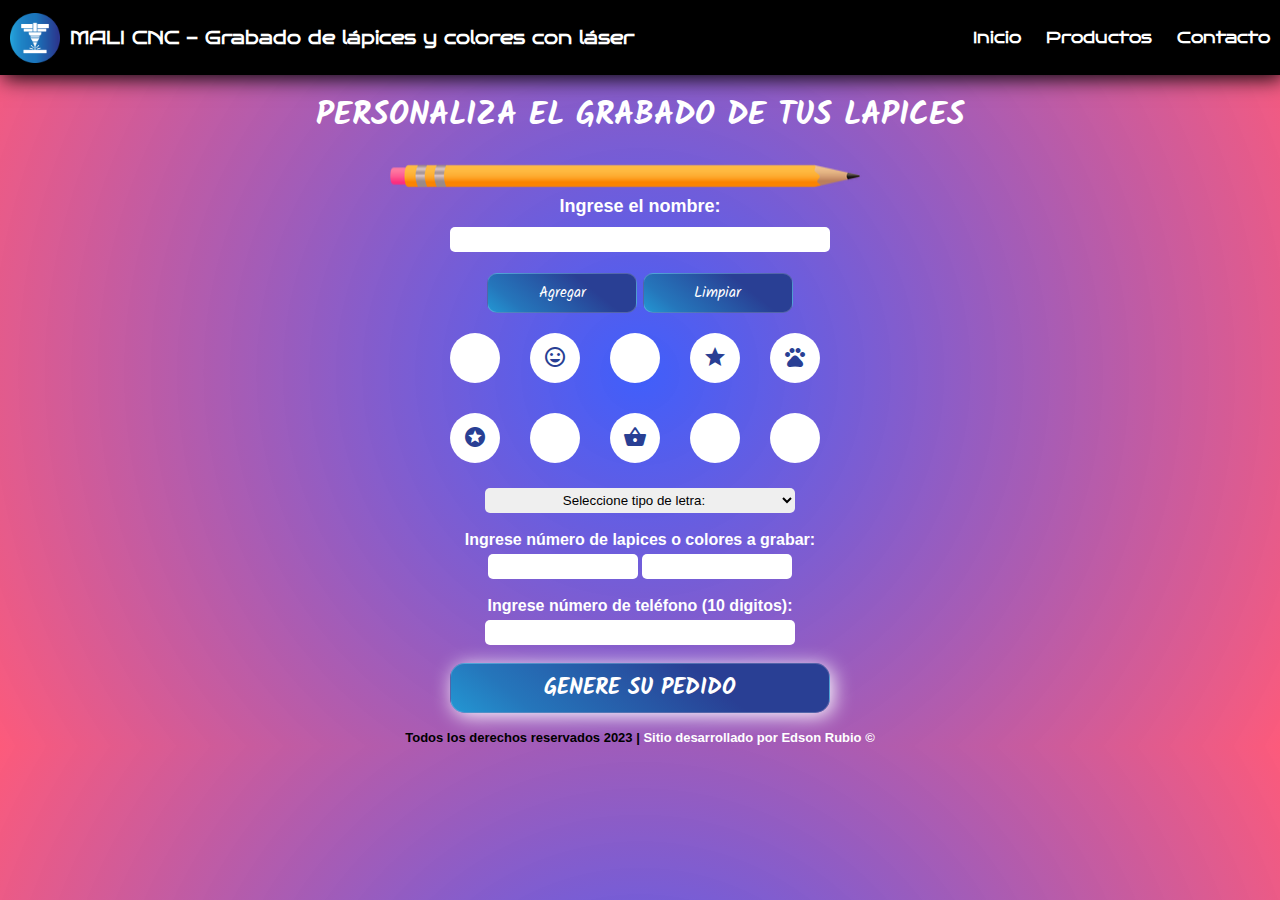
<file: grabadolapiz/index.html>
<!DOCTYPE html>
<html lang="es">

<head>
    <meta charset="UTF-8" />
    <meta name="viewport" content="width=device-width, initial-scale=1.0" />
    <title>Document</title>
    <link rel="shortcut icon" href="./Imagenes/logocnc.png" type="image/x-icon" />
    <link rel="stylesheet" href="css/style.css" />
    <link href="https://fonts.googleapis.com/icon?family=Material+Icons" rel="stylesheet" />
    <link rel="preconnect" href="https://fonts.googleapis.com">
    <link rel="preconnect" href="https://fonts.gstatic.com" crossorigin>
    <link href="https://fonts.googleapis.com/css2?family=Bruno+Ace&family=Kalam:wght@700&display=swap" rel="stylesheet">
    <script src="./funciones.js"></script>
</head>

<body>
    <header>
        <a href="https://www.facebook.com/MALICNC" target="_blank" class="logo">
            <img src="./Imagenes/logocnc.png" alt="logo" />
            <span class="nombre_empresa">
                MALI CNC - Grabado de lápices y colores con láser
            </span>
        </a>
        <ul class="navegacion">
            <li>Inicio</li>
            <li>Productos</li>
            <li>Contacto</li>
        </ul>
    </header>
    <h1>PERSONALIZA EL GRABADO DE TUS LAPICES</h1>
    <div class="conteineruno">
        <img src="./Imagenes/lapiz.png" alt="lapiz" />
        <input type="text" id="textoenlapiz" width="0" />
        <div id="imagenenlapiz" class="textoenlapiz">
            <span id="variable" class="material-icons md-18"></span>
        </div>
    </div>

    <div class="conteinerdos">
        <div class="texto">
            <span>Ingrese el nombre:</span><br>
            <input type="text" id="texto_lapiz" /><br><br>
            <button onclick="agregar()">Agregar</button>
            <button onclick="limpiar()">Limpiar</button>
        </div>

        <div class="imagenes_decorativas">
            <button id="boton1" class="imagen" value="1" onclick="agregar_imagen1()">
                <span class="material-icons md-24">smart_toy</span>
            </button>
            <button id="boton2" class="imagen" value="2" onclick="agregar_imagen2()">
                <span class="material-icons md-24">mood</span>
            </button>
            <button id="boton3" class="imagen" value="3" onclick="agregar_imagen3()">
                <span class="material-icons md-24">rocket_launch</span>
            </button>
            <button id="boton4" class="imagen" value="4" onclick="agregar_imagen4()">
                <span class="material-icons md-24">star</span>
            </button>
            <button id="boton5" class="imagen" value="5" onclick="agregar_imagen5()">
                <span class="material-icons md-24">pets</span>
            </button>
            <button id="boton6" class="imagen" value="6" onclick="agregar_imagen6()">
                <span class="material-icons md-24">stars</span>
            </button>
            <button id="boton7" class="imagen" value="7" onclick="agregar_imagen7()">
                <span class="material-icons md-24">cruelty_free</span>
            </button>
            <button id="boton8" class="imagen" value="8" onclick="agregar_imagen8()">
                <span class="material-icons md-24">shopping_basket</span>
            </button>
            <button id="boton9" class="imagen" value="9" onclick="agregar_imagen9()">
                <span class="material-icons md-24">sports_esports</span>
            </button>
            <button id="boton10" class="imagen" value="10" onclick="agregar_imagen10()">
                <span class="material-icons md-24">mode_night</span>
            </button>
        </div>

        <div class="datos">
            <select id="sel_letra" style="text-align: center" onchange="tipo_letra();">
                <option>Seleccione tipo de letra:</option>
                <option value="Sans Serif">Sans Serif</option>
                <option value="Calibri">Calibri</option>
                <option value="Courier New">Courier New</option>
                <option value="Georgia">Georgia</option>
                <option value="Times New Roman">Times New Roman</option>
            </select><br /><br />
            <span>Ingrese número de lapices o colores a grabar:</span><br />
            <div class="costo">
                <input type="number" id="num_lapiz" min="1" pattern="^[0-9]+"/>
                <input type="text" id="precio_grabado" readonly />      
            </div>
            <br /><span>Ingrese número de teléfono <span>(10 digitos):</span></span><br />
            <input style="text-align: center" type="number" maxlength="10" oninput="if(this.value.length > this.maxLength) this.value = this.value.slice(0, this.maxLength);"/><br /><br />
            <button class="superboton">GENERE SU PEDIDO</button>
        </div>
    </div>
    <footer>
        <span>Todos los derechos reservados 2023 |<span class="edson"> Sitio desarrollado por Edson Rubio
                ©</span></span>
    </footer>
</body>

</html>
</file>
<file: grabadolapiz/css/style.css>
* {
  margin: 0;
  padding: 0;
  box-sizing: border-box;
}

body {
  display: flex;
  flex-direction: column;
  justify-content: center;
  align-items: center;
  font-family: sans-serif;
  background: rgb(63, 94, 251);
  background: radial-gradient(circle, rgb(63, 94, 251) 0%, rgba(252, 70, 107, 0.891954023) 100%);
  font-weight: 600;
  text-align: center;
}
body h1 {
  color: white;
  font-family: "Kalam", cursive;
  margin-top: 15px;
  margin-bottom: 15px;
}

.material-icons {
  font-family: "Material Icons";
  font-weight: normal;
  font-style: normal;
  font-size: 36px;
  /* Preferred icon size */
  display: inline-block;
  line-height: 1;
  text-transform: none;
  letter-spacing: normal;
  word-wrap: normal;
  white-space: nowrap;
  direction: ltr;
  /* Support for all WebKit browsers. */
  -webkit-font-smoothing: antialiased;
  /* Support for Safari and Chrome. */
  text-rendering: optimizeLegibility;
  /* Support for Firefox. */
  -moz-osx-font-smoothing: grayscale;
  /* Support for IE. */
  font-feature-settings: "liga";
}

.material-icons.md-18 {
  font-size: 18px;
}

.material-icons.md-24 {
  font-size: 24px;
}

.material-icons.md-36 {
  font-size: 36px;
}

.material-icons.md-48 {
  font-size: 48px;
}

header {
  background-color: black;
  min-height: 75px;
  width: 100%;
  display: flex;
  justify-content: space-between;
  align-items: center;
  box-shadow: 3px 3px 20px black;
}
header ul {
  color: white;
  font-family: "Bruno Ace", cursive;
  list-style-type: none;
  display: flex;
  gap: 25px;
  margin-right: 10px;
}
header ul li:hover {
  cursor: pointer;
  transition: 0.5s;
  color: rgb(35, 157, 215);
  border-bottom: 1px solid rgba(255, 255, 255, 0.4);
}

header a {
  display: flex;
  justify-content: center;
  align-items: center;
  text-decoration: none;
  transition: 0.5s;
}

.logo img {
  width: 50px;
  height: 50px;
  margin: 10px;
  transition: 0.3s ease-in-out;
}
.logo img:hover {
  transform: translateY(-3px);
}

.logo span {
  font-size: 18px;
  font-family: "Bruno Ace", cursive;
  text-decoration: none;
  color: white;
}
.logo span:hover {
  color: rgb(35, 157, 215);
  transition: 0.5s;
}

.conteineruno {
  display: flex;
  position: relative;
  margin-top: 5px;
  height: 30px;
  width: 510px;
}
.conteineruno img {
  position: relative;
}
.conteineruno input {
  position: absolute;
  z-index: 1000;
  height: 22px;
  width: 210px;
  margin-left: 60px;
  margin-top: 3px;
  background: none;
  outline: hidden;
  font-weight: 600;
  color: black;
  border: 0;
}
.conteineruno .textoenlapiz {
  position: absolute;
  margin-left: 270px;
  height: 18px;
  width: 18px;
  height: auto;
  margin-top: 4px;
}

.conteinerdos {
  width: 500px;
  margin: 10px 10px;
  display: flex;
  flex-direction: column;
  justify-content: start;
  align-items: center;
  gap: 10px;
  margin-top: -20px;
}
.conteinerdos .texto {
  margin-top: 25px;
  color: white;
  font-size: 18px;
}
.conteinerdos .texto input {
  margin-top: 10px;
  width: 380px;
  height: 25px;
  text-align: center;
  border-radius: 5px;
  border: none;
}
.conteinerdos .texto input:focus {
  outline: 2px solid rgb(165, 22, 179);
}
.conteinerdos .texto button {
  background: rgb(41, 63, 148);
  background: linear-gradient(219deg, rgb(41, 63, 148) 0%, rgb(41, 63, 148) 32%, rgb(39, 88, 166) 53%, rgb(37, 118, 187) 81%, rgb(35, 151, 211) 100%, rgb(35, 157, 215) 100%, rgba(168, 200, 215, 0.4486169468) 100%);
  color: white;
  font-family: "Kalam", cursive;
  height: 40px;
  width: 150px;
  border-radius: 10px;
  border: none;
  font-size: 15px;
  border: 1px solid rgba(255, 255, 255, 0.2);
  transition: transform 0.3s ease-in-out;
}
.conteinerdos .texto button:hover {
  background: #239dd7;
  transform: translateY(-3px);
}
.conteinerdos .imagenes_decorativas {
  padding: 10px;
  display: flex;
  flex-wrap: wrap;
  gap: 30px;
  width: 400px;
}
.conteinerdos .imagenes_decorativas button {
  height: 50px;
  width: 50px;
}
.conteinerdos .imagenes_decorativas .imagen {
  border: 2px solid rgb(41, 63, 148);
  color: black;
  border-radius: 50%;
  color: rgb(41, 63, 148);
  background: white;
  border: none;
  transition: transform 0.3s ease-in-out;
}
.conteinerdos .imagenes_decorativas .imagen:hover {
  color: rgb(33, 149, 209);
  transform: translateY(-3px);
}
.conteinerdos .datos {
  padding: 5px;
  text-align: center;
}
.conteinerdos .datos select {
  width: 310px;
  height: 25px;
  text-align: center;
  border-radius: 5px;
  border: none;
}
.conteinerdos .datos select:focus {
  outline: 2px solid rgb(165, 22, 179);
}
.conteinerdos .datos .costo input {
  width: 150px;
  height: 25px;
  text-align: center;
  border-radius: 5px;
  border: none;
  margin-top: 5px;
}
.conteinerdos .datos .costo input:focus {
  outline: 2px solid rgb(165, 22, 179);
}
.conteinerdos .datos input {
  width: 310px;
  height: 25px;
  text-align: center;
  border-radius: 5px;
  border: none;
  margin-top: 5px;
}
.conteinerdos .datos input:focus {
  outline: 2px solid rgb(165, 22, 179);
}
.conteinerdos .datos span {
  color: white;
}
.conteinerdos .datos button {
  font-family: "Kalam", cursive;
  height: 50px;
  width: 380px;
  border-radius: 15px;
  background: rgb(41, 63, 148);
  background: linear-gradient(219deg, rgb(41, 63, 148) 0%, rgb(41, 63, 148) 32%, rgb(39, 88, 166) 53%, rgb(37, 118, 187) 81%, rgb(35, 151, 211) 100%, rgb(35, 157, 215) 100%, rgba(168, 200, 215, 0.4486169468) 100%);
  color: white;
  font-weight: 600;
  font-size: 22px;
  border: 1px solid rgba(255, 255, 255, 0.2);
  transition: transform 0.3s ease-in-out;
  box-shadow: 3px 3px 20px white;
}
.conteinerdos .datos button:hover {
  background: #239dd7;
  transform: translateY(-3px);
}

footer span {
  padding-top: 10px;
  font-size: 13px;
  margin-top: 30px;
}
footer span .edson {
  color: white;
}

@media (max-width: 550px) {
  body h1 {
    font-size: 20px;
  }
  header {
    width: 100%;
    flex-direction: column;
    height: 100px;
  }
  header span {
    font-size: 10px;
    margin-left: -60px;
    margin-right: 5px;
  }
  header .navegacion {
    border-top: 1px solid white;
    padding-bottom: 10px;
  }
  header .navegacion li {
    padding-top: 10px;
    font-size: 13px;
  }
  .logo img {
    visibility: hidden;
  }
}/*# sourceMappingURL=style.css.map */
</file>
